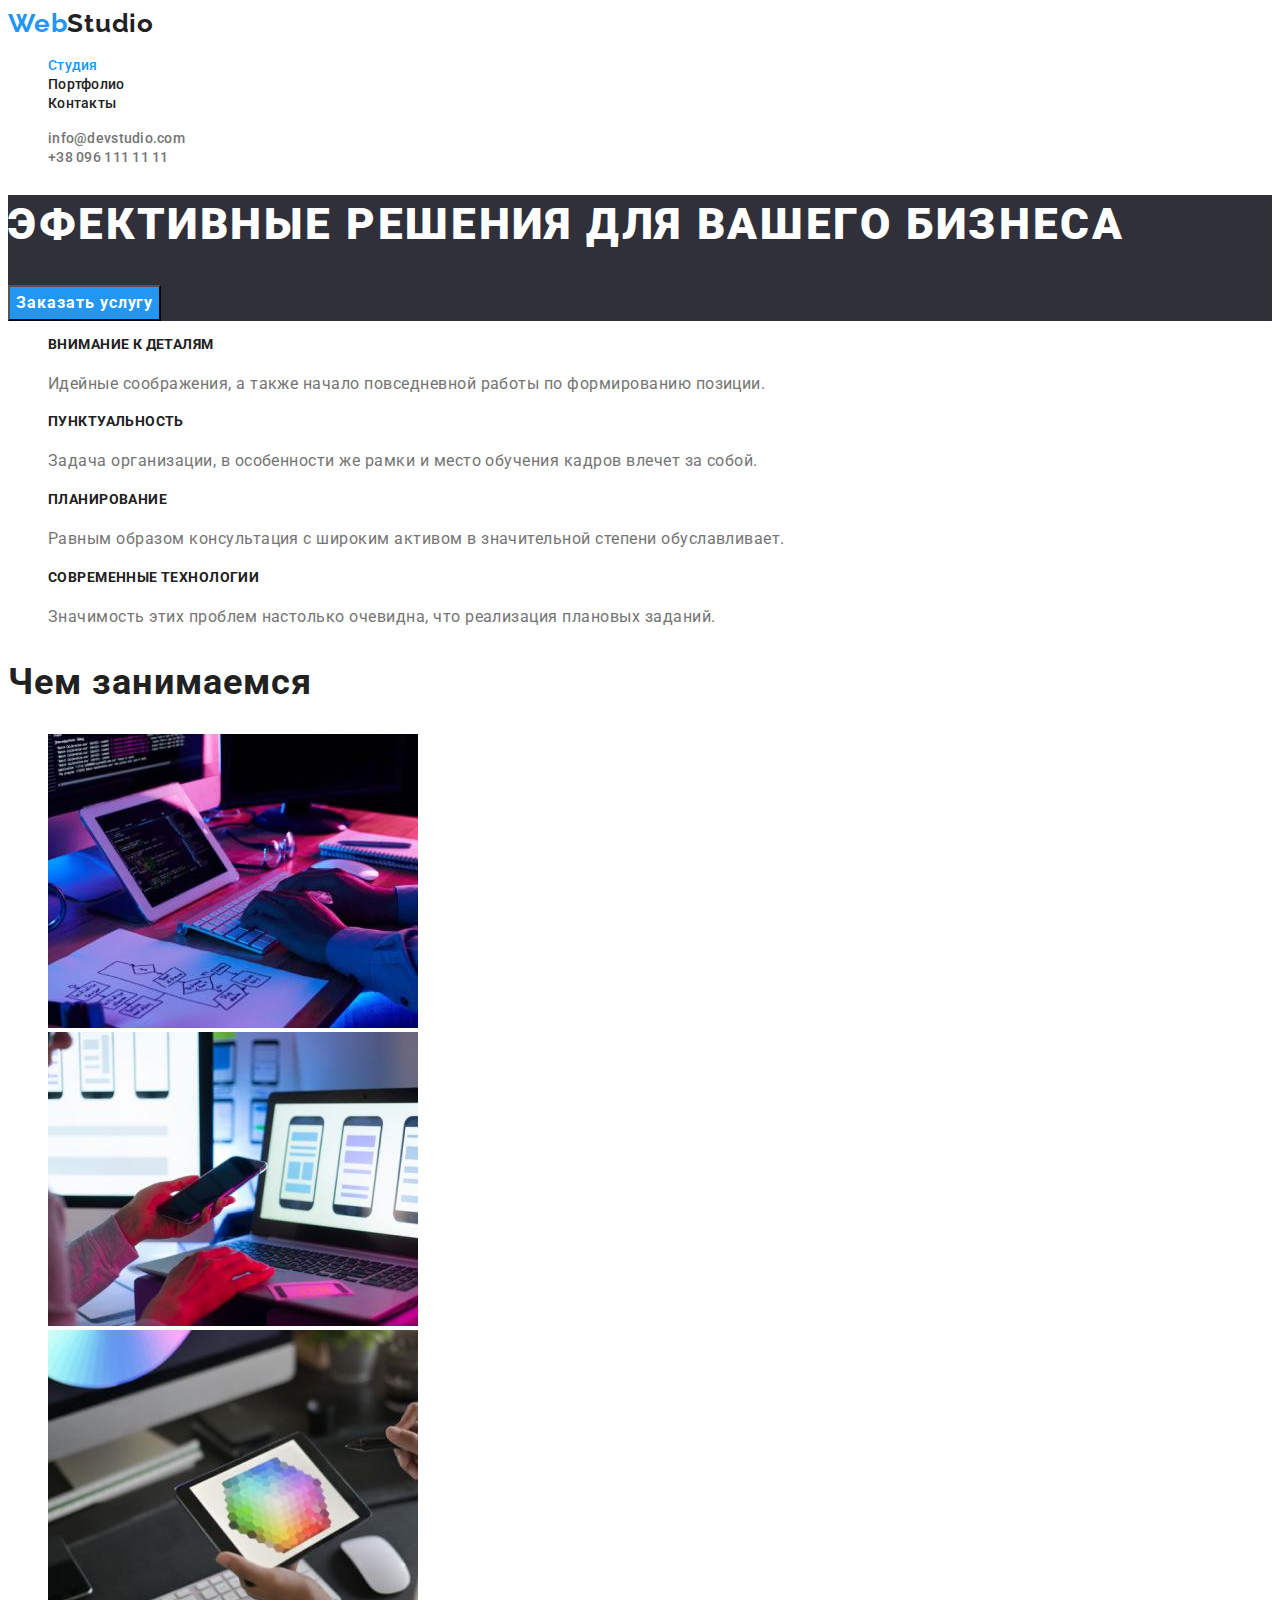
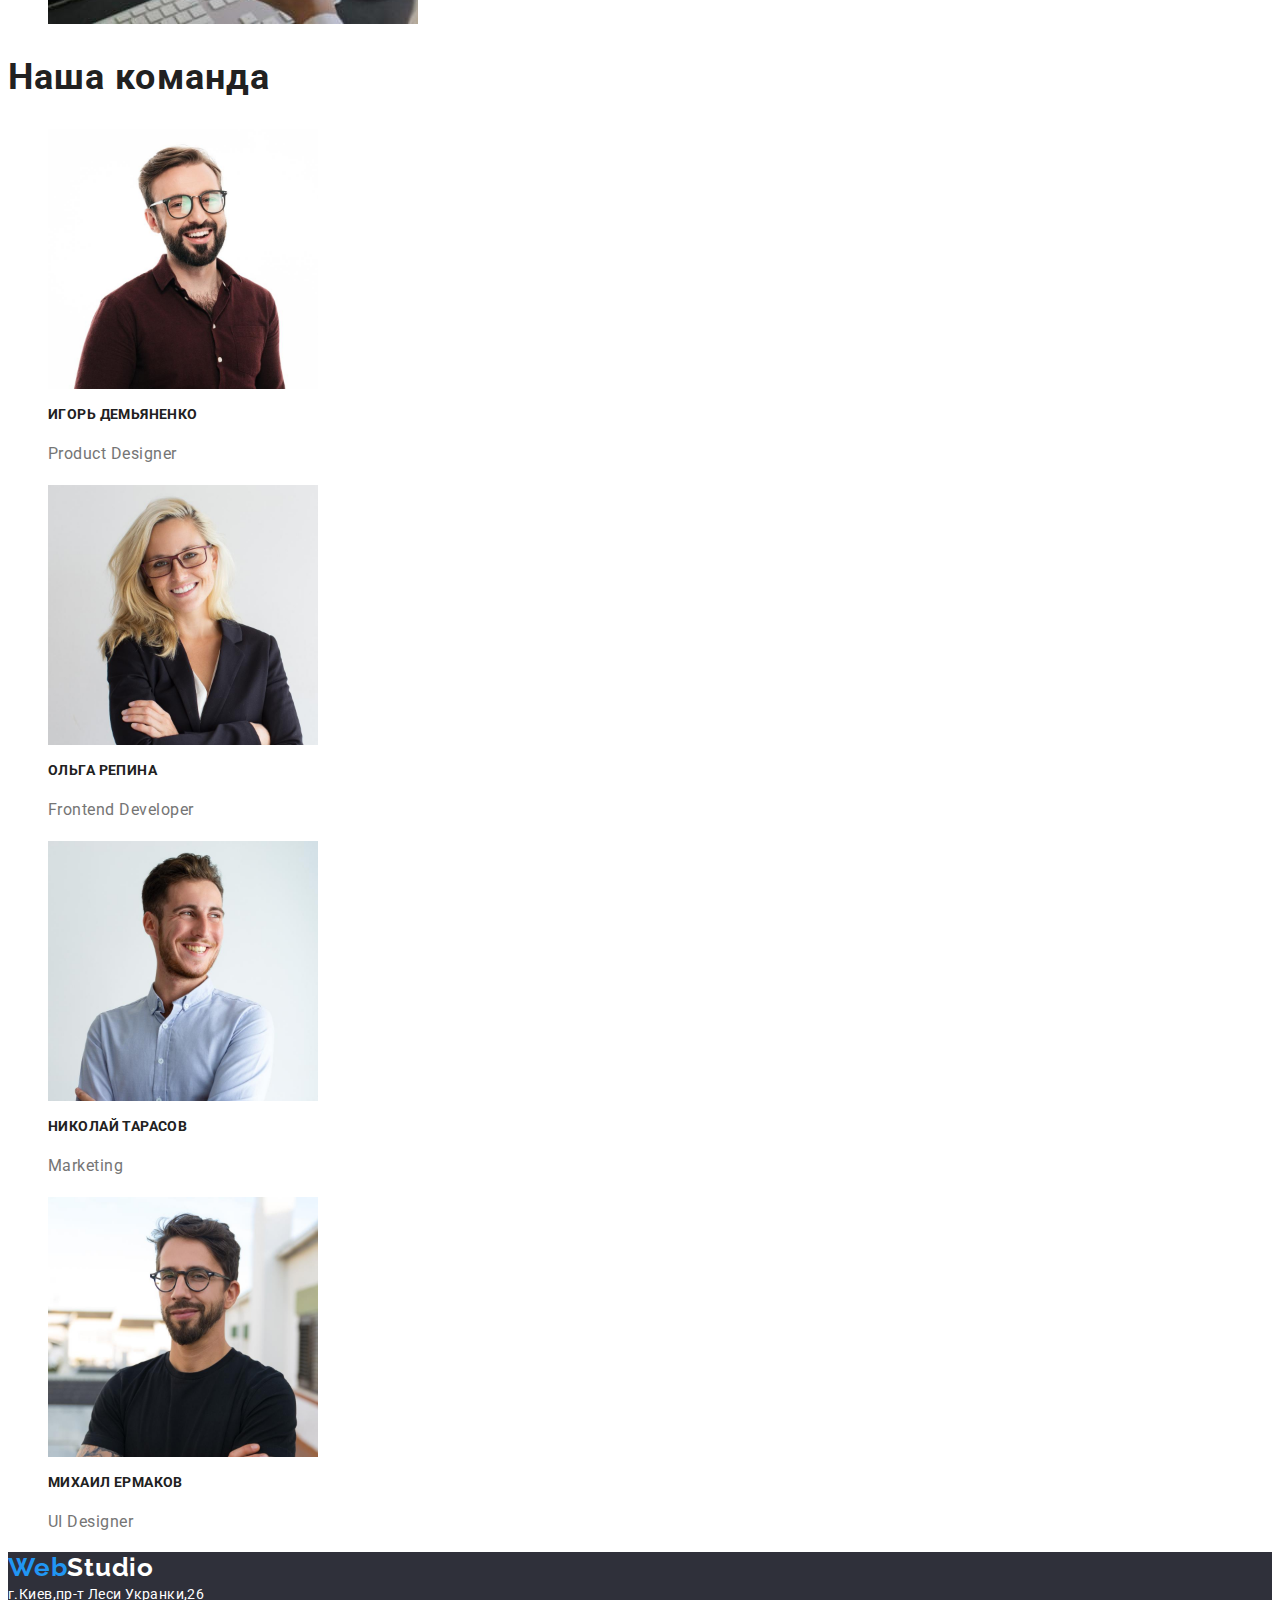
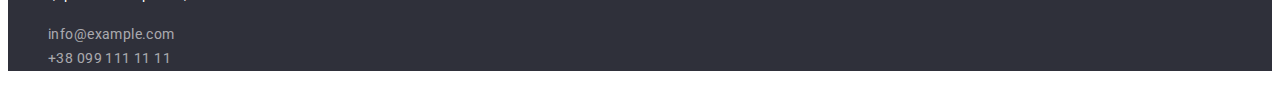
<file: index.html>
<!DOCTYPE html>
<html lang="ru">
  <head>
    <meta charset="UTF-8" />
    <meta http-equiv="X-UA-Compatible" content="IE=edge" />
    <meta name="viewport" content="width=device-width, initial-scale=1.0" />
    <title>studio</title>
 <link
      href="https://fonts.googleapis.com/css2?family=Raleway:wght@700&family=Roboto:wght@400;500;700;900&display=swap"
      rel="stylesheet"
    />
    <link rel="stylesheet" href="css/style.css" />
  </head>
  <body>
    <header class="header">
      <nav class="header-nav">
        <a class="logo-link link"href="">Web<span class="studio-dark">Studio</span>
        </a>

        <ul class="list">
          <li>
            <a class="menu-link link current" href="index.html" rel="index">Студия</a>
          </li>
          <li>
            <a class="menu-link link" href="portfolio.html">Портфолио</a>
          </li>
          <li>
            <a class="menu-link link" href="#contacts">Контакты</a>
          </li>
        </ul>
      </nav>
      <ul class="list">
        <li>
          <a class="menu-link link header-contact" href="info@devstudio.com"
            >info@devstudio.com</a
          >
        </li>
        <li>
          <a
            class="menu-link link header-contact"
            id="contacts"
            href="+380961111111"
            >+38 096 111 11 11</a
          >
        </li>
      </ul>
    </header>
    

    <section class="hero">
      <h1 class="hero-heading">ЭФЕКТИВНЫЕ РЕШЕНИЯ ДЛЯ ВАШЕГО БИЗНЕСА</h1>
      <button class="heading-button" type="button">Заказать услугу</button>
    </section>

    <main>
      <section">
        <ul class="hero-list list">
          <li>
            <h3 class="hero-title-about">Внимание к деталям</h3>
            <p class="about-text">
              Идейные соображения, а также начало повседневной работы по
              формированию позиции.
            </p>
          </li>
          <li>
            <h3 class="hero-title-about">Пунктуальность</h3>
            <p class="about-text">
              Задача организации, в особенности же рамки и место обучения кадров
              влечет за собой.
            </p>
          </li>
          <li>
            <h3 class="hero-title-about">Планирование</h3>
            <p class="about-text">
              Равным образом консультация с широким активом в значительной
              степени обуславливает.
            </p>
          </li>
          <li>
            <h3 class="hero-title-about">Современные технологии</h3>
            <p class="about-text">
              Значимость этих проблем настолько очевидна, что реализация
              плановых заданий.
            </p>
          </li>
        </ul>
      </section>

      <section>
        <h2 class="hero-title">Чем занимаемся</h2>
        <ul class="list">
          <li>
            <img src="image/пишет-код.jpg" alt="пишет-код" width="370" />
          </li>
          <li><img src="image/семантика.jpg" alt="семантика" width="370" /></li>
          <li>
            <img
              src="image/демонстрация-макета.jpg"
              alt="демонстрация-макета"
              width="370"
            />
          </li>
        </ul>
      </section>

      <section>
        <h2 class="hero-title">Наша команда</h2>
        <ul class="list">
          <li>
            <img src="image/фото-игорь.jpg" alt="фото-игорь" width="270" />
            <h3 class="hero-title-about">Игорь Демьяненко</h3>
            <p class="about-text">Product Designer</p>
          </li>
          <li>
            <img src="image/фото-ольга.jpg" alt="фото-ольга" width="270" />
            <h3 class="hero-title-about">Ольга Репина</h3>
            <p class="about-text">Frontend Developer</p>
          </li>
          <li>
            <img src="image/фото-николай.jpg" alt="фото-николай" width="270" />
            <h3 class="hero-title-about">Николай Тарасов</h3>
            <p class="about-text">Marketing</p>
          </li>

          <li>
            <img src="image/фото-михаил.jpg" alt="фото-михаил" width="270" />
            <h3 class="hero-title-about">Михаил Ермаков</h3>
            <p class="about-text">UI Designer</p>
          </li>
        </ul>
      </section>
    </main>
    <footer class="footer">
      <a class="logo-link link" href="" 
        >Web<span class="studio-light">Studio</span>
      </a>
      <address class="footer-address-link">г.Киев,пр-т Леси Укранки,26</address>
      <ul class="list">
        <li class="footer-item">
          <a class="contact-link link" href="info@example.com"
            >info@example.com</a
          >
        </li>
        <li class="footer-item">
          <a class="contact-link link" href="+380991111111"
            >+38 099 111 11 11</a
          >
        </li>
      </ul>
    </footer>
  </body>
</html>
</file>
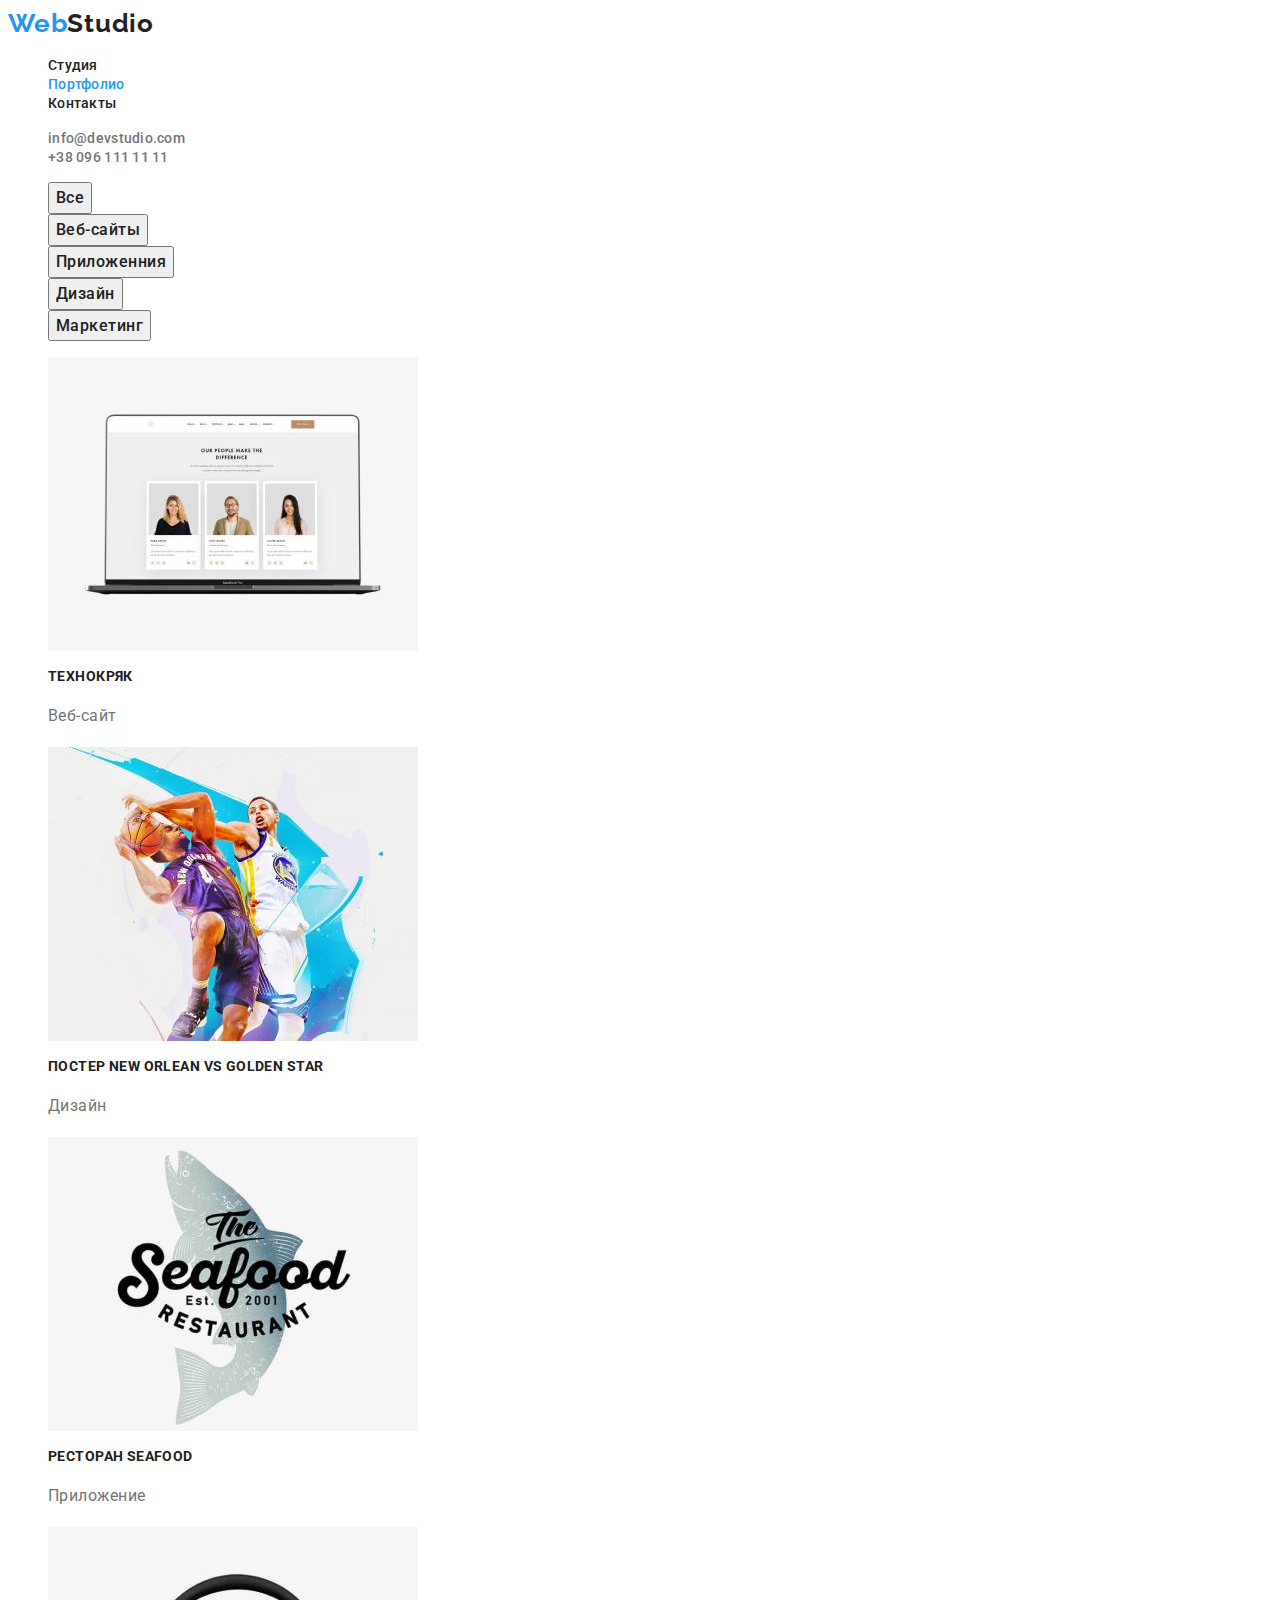
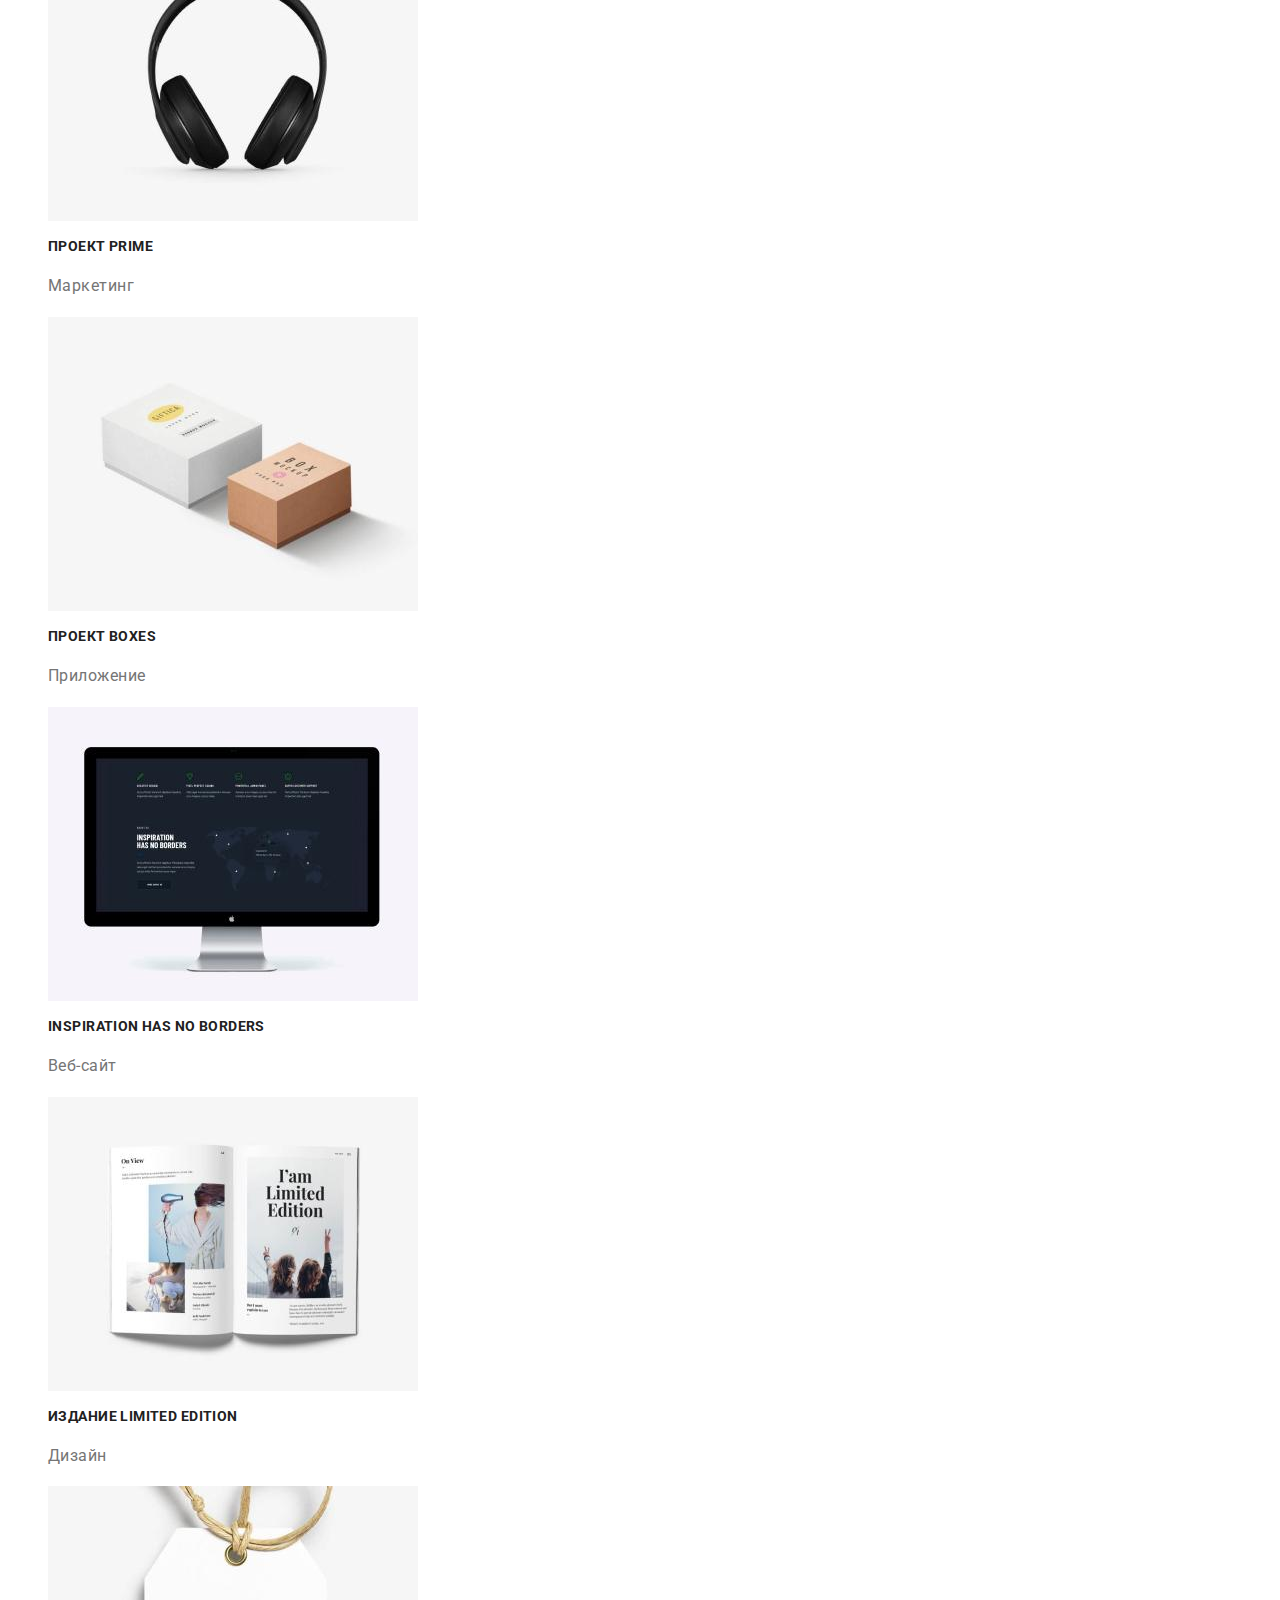
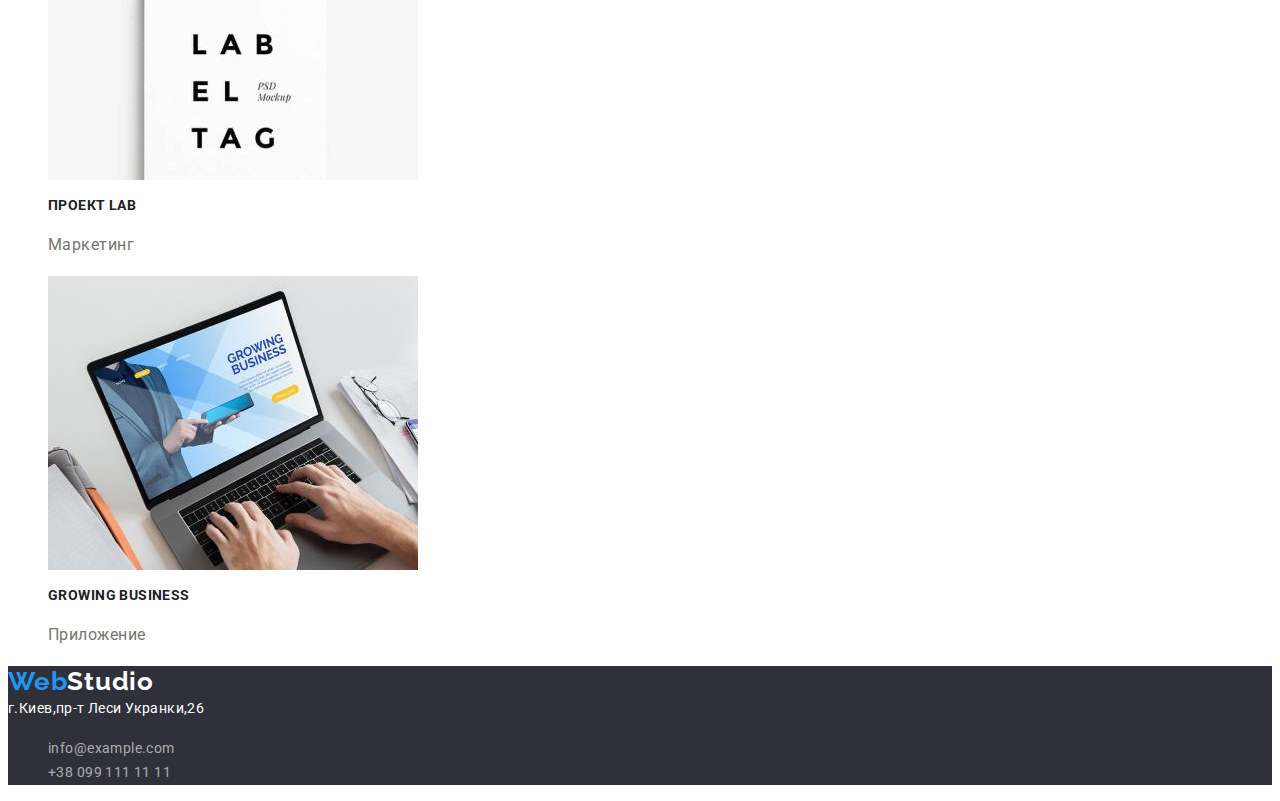
<file: portfolio.html>
<!DOCTYPE html>
<html lang="ru">
  <head>
    <meta charset="UTF-8" />
    <meta http-equiv="X-UA-Compatible" content="IE=edge" />
    <meta name="viewport" content="width=device-width, initial-scale=1.0" />
    <title>portfolio</title>
    <link
      href="https://fonts.googleapis.com/css2?family=Raleway:wght@700&family=Roboto:wght@400;500;700;900&display=swap"
      rel="stylesheet"
    />
    <link rel="stylesheet" href="css/style.css" />
  </head>
  <body>
    <header class="header">
      <nav class="header-nav">
        <a class="link logo-link" href=""
          >Web<span class="studio-dark">Studio</span>
        </a>

        <ul class="list">
          <li>
            <a class="menu-link link" href="index.html">Студия</a>
          </li>
          <li>
            <a class="menu-link link current" href="portfolio.html"
              >Портфолио</a
            >
          </li>
          <li>
            <a class="menu-link link" href="#contacts">Контакты</a>
          </li>
        </ul>
      </nav>
      <ul class="list">
        <li>
          <a class="menu-link link header-contact" href="info@devstudio.com"
            >info@devstudio.com</a
          >
        </li>
        <li>
          <a
            class="menu-link link header-contact"
            id="contacts"
            href="+380961111111"
            >+38 096 111 11 11</a
          >
        </li>
      </ul>
    </header>

    <main>
      <section>
        <ul class="list">
          <li><button class="button" type="button">Все</button></li>
          <li>
            <button class="button button-dark" type="button">Веб-сайты</button>
          </li>
          <li>
            <button class="button button-dark" type="button">
              Приложенния
            </button>
          </li>
          <li>
            <button class="button button-dark" type="button">Дизайн</button>
          </li>
          <li>
            <button class="button button-dark" type="button">Маркетинг</button>
          </li>
        </ul>
        <ul class="list">
          <li>
            <img src="image/ноутбук.jpg" alt="ноутбук" width="370" />
            <h3 class="hero-title-about">Технокряк</h3>
            <p class="about-text">Веб-сайт</p>
          </li>
          <li>
            <img src="image/спорт.jpg" alt="спорт" width="370" />
            <h3 class="hero-title-about">Постер New Orlean vs Golden Star</h3>
            <p class="about-text">Дизайн</p>
          </li>
          <li>
            <img
              src="image/форель-морпродукты.jpg"
              alt="форель-морпродукты"
              width="370"
            />
            <h3 class="hero-title-about">Ресторан Seafood</h3>
            <p class="about-text">Приложение</p>
          </li>
          <li>
            <img src="image/наушники.jpg" alt="наушники" width="370" />
            <h3 class="hero-title-about">Проект Prime</h3>
            <p class="about-text">Маркетинг</p>
          </li>
          <li>
            <img src="image/две-коробки.jpg" alt="две-коробки" width="370" />
            <h3 class="hero-title-about">Проект Boxes</h3>
            <p class="about-text">Приложение</p>
          </li>
          <li>
            <img src="image/монитор.jpg" alt="монитор" width="370" />
            <h3 class="hero-title-about">Inspiration has no Borders</h3>
            <p class="about-text">Веб-сайт</p>
          </li>
          <li>
            <img src="image/журнал.jpg" alt="журнал" width="370" />
            <h3 class="hero-title-about">Издание Limited Edition</h3>
            <p class="about-text">Дизайн</p>
          </li>
          <li>
            <img src="image/лейбл.jpg" alt="лейбл" width="370" />
            <h3 class="hero-title-about">Проект LAB</h3>
            <p class="about-text">Маркетинг</p>
          </li>
          <li>
            <img
              src="image/работает-за-ноутбуком.jpg"
              alt="работает-за-ноутбуком"
              width="370"
            />
            <h3 class="hero-title-about">Growing Business</h3>
            <p class="about-text">Приложение</p>
          </li>
        </ul>
      </section>
    </main>
    <footer class="footer">
      <a class="link logo-link" href=""
        >Web<span class="studio-light">Studio</span>
      </a>
      <address class="footer-address-link">г.Киев,пр-т Леси Укранки,26</address>
      <ul class="list">
        <li>
          <a class="contact-link link" href="info@example.com"
            >info@example.com</a
          >
        </li>
        <li>
          <a class="contact-link link" href="+380991111111"
            >+38 099 111 11 11</a
          >
        </li>
      </ul>
    </footer>
  </body>
</html>
</file>
<file: css/style.css>
:root {
  --primary-text-color: #757575;
  --second-text-color: #ffffff;
  --primary-title-color: #212121;
  --accent-color: #2196f3;
  --third-text-color: rgba(255, 255, 255, 0.6);
  --fourth-text-color: #f5f4fa;
  --background-color-footer: #2f303a;
}
body {
  font-family: "Roboto", sans-serif;
  color: var(--primary-title-color);
}
/*-----header----*/
.header {
  background-color: var(--second-text-color);
}
.list {
  list-style: none;
}
.link {
  text-decoration: none;
}
.logo-link,
.studio-light,
.studio-dark {
  font-family: "Raleway", sans-serif;
  font-style: normal;
  font-weight: bold;
  font-size: 26px;
  line-height: 1.19;
  letter-spacing: 0.03em;
  color: var(--accent-color);
}
.studio-dark {
  color: var(--primary-title-color);
}
.studio-light {
  color: var(--second-text-color);
}
.menu-link,
.header-contact {
  font-weight: 500;
  font-size: 14px;
  line-height: 1.14;
  letter-spacing: 0.02em;
  color: var(--primary-title-color);
}
.menu-link:hover,
.menu-link:focus {
  color: var(--accent-color);
}
.current {
  color: var(--accent-color);
}
.header-contact {
  color: var(--primary-text-color);
}
.header-contact:hover,
.header-contact:focus,
.contact-link:hover,
.contact-link:focus {
  color: var(--accent-color);
}
/*-----hero----- */
.hero {
  background-color: var(--background-color-footer);
}
.hero-heading {
  font-weight: 900;
  font-size: 44px;
  line-height: 1.36;
  letter-spacing: 0.06em;
  text-transform: uppercase;
  color: var(--second-text-color);
}
.hero-heading {
  background-color: var(--background-color-footer);
}
.hero-title {
  font-weight: bold;
  font-size: 36px;
  line-height: 1.16;
  letter-spacing: 0.03em;
  color: var(--primary-title-color);
}
.hero-title-about {
  font-weight: bold;
  font-size: 14px;
  line-height: 1.14;
  letter-spacing: 0.03em;
  text-transform: uppercase;
  color: var(--primary-title-color);
}
.about-text {
  font-weight: normal;
  font-size: 16px;
  line-height: 1.87;
  letter-spacing: 0.03em;
  color: var(--primary-text-color);
}
.heading-button {
  font-family: inherit;
  font-weight: bold;
  font-size: 16px;
  line-height: 1.87;
  letter-spacing: 0.06em;
  color: var(--second-text-color);
  background-color: var(--accent-color);
}
.heading-button {
  cursor: pointer;
}
.button {
  font-family: inherit;
  font-weight: 500;
  font-size: 16px;
  line-height: 1.62;
  text-align: center;
  letter-spacing: 0.03em;
  color: var(--primary-title-color);
}
.button:hover,
.button:focus {
  color: var(--fourth-text-color);
  background-color: var(--accent-color);
}
.button {
  cursor: pointer;
}

/* -----footer----- */
.footer {
  background-color: var(--background-color-footer);
}
.footer-address-link,
.contact-link {
  font-style: inherit;
  font-weight: 400;
  font-size: 14px;
  line-height: 1.71;
  letter-spacing: 0.03em;
  color: var(--second-text-color);
}
.contact-link {
  color: var(--third-text-color);
}
</file>
